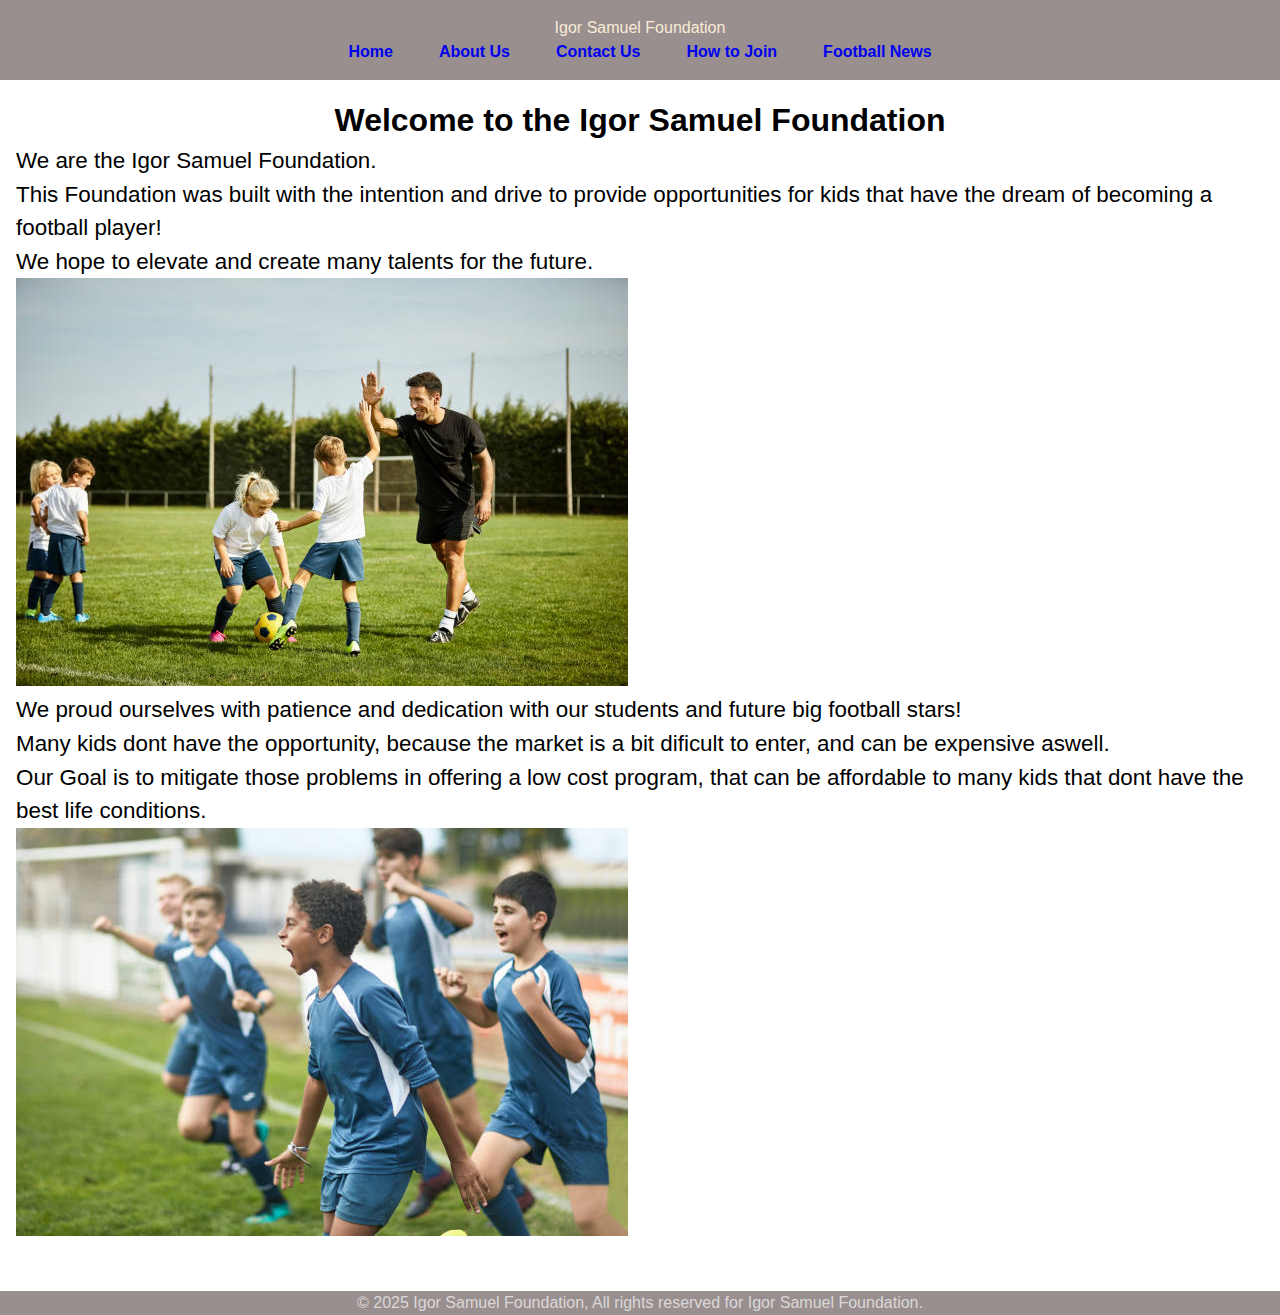
<file: L4Web And App Development-Igor Samuel/index.html>
<!DOCTYPE html>
<html lang="en">
<head>
    <meta charset="UTF-8">
    <meta name="viewport" content="width=device-width, initial-scale=1.0">
    <link rel="stylesheet" href="costum.css">
    <title>Igor Samuel Foundation</title>
</head>
<body>
    <header>
    <nav class="navbar">
        <div class="logo">Igor Samuel Foundation</div>
        <nav>
            <ul class="nav-links">
                <li><a href="index.html">Home</a></li>
                <li><a href="about us.html">About Us</a></li>
                <li><a href="contact us.html">Contact Us</a></li>
                <li><a href="how to join.html">How to Join</a></li>
                <li><a href="football news.html">Football News</a></li>
            </ul>
            <div class="Ball" onclick="toggleMenu()">
                ☰
            </div>
        </nav>
    </header>
    <main class="content">
        <section class="welcome">
            <h1>Welcome to the Igor Samuel Foundation</h1>
            </section>
            <section class="info">
            <p>We are the Igor Samuel Foundation.</p>
            <p>This Foundation was built with the intention and drive to provide opportunities for kids that have the dream of becoming a football player!</p>
            <p>We hope to elevate and create many talents for the future.</p>
            <img src="istockphoto-1180620748-612x612.jpg" alt="">
            <p>We proud ourselves with patience and dedication with our students and future big football stars!</p>
            <p>Many kids dont have the opportunity, because the market is a bit dificult to enter, and can be expensive aswell.</p>
            <p>Our Goal is to mitigate those problems in offering a low cost program, that can be affordable to many kids that dont have the best life conditions.</p>
            <img src="istockphoto-1181056710-612x612.jpg" alt="">
        </section>
    </main>
    <footer>
        <p>&COPY; 2025 Igor Samuel Foundation, All rights reserved for Igor Samuel Foundation.</p>
    </footer>
    <script src="football news.js"></script>
</body>
</html>
</file>
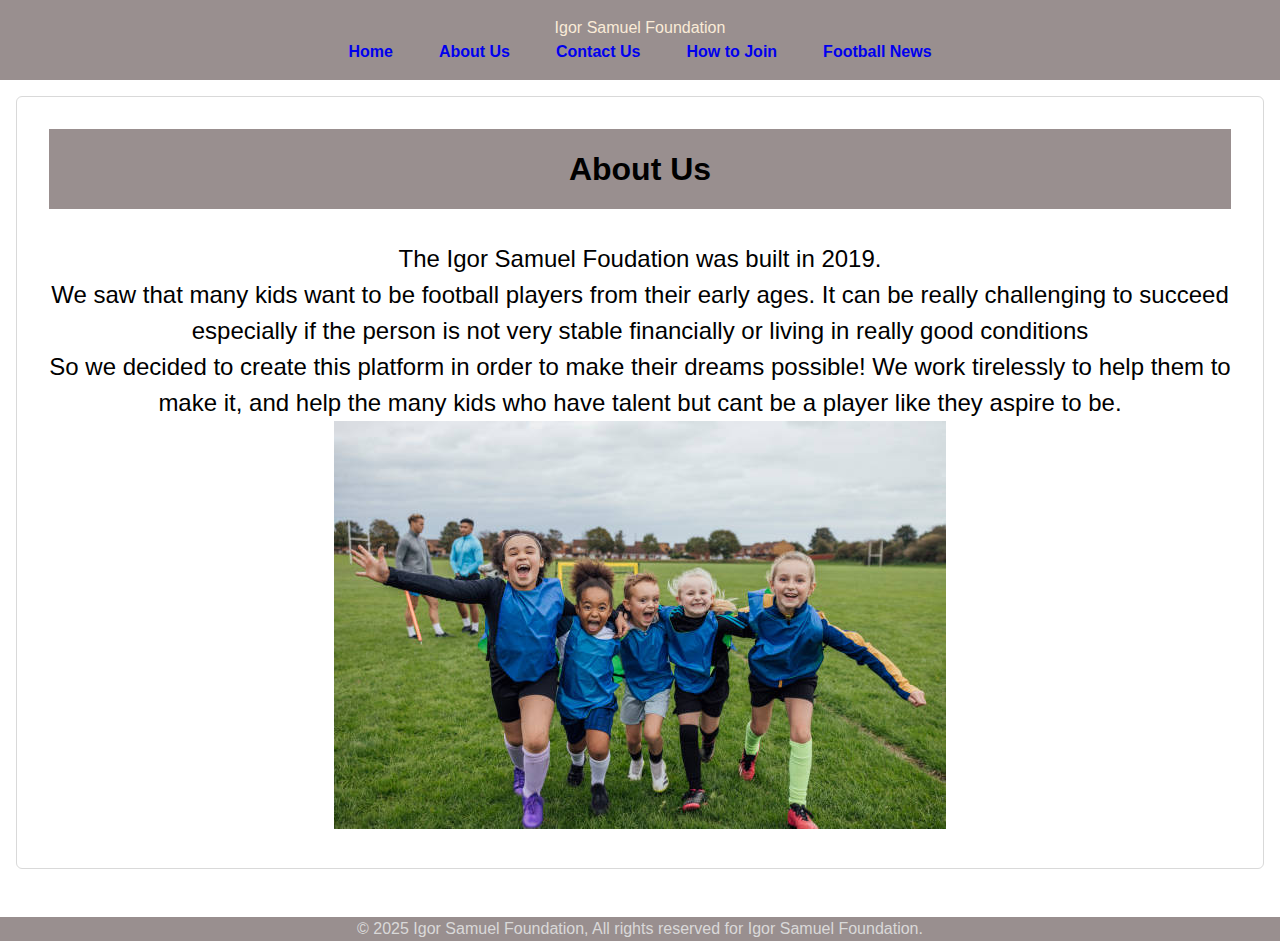
<file: L4Web And App Development-Igor Samuel/about us.html>
<!DOCTYPE html>
<html lang="en">
<head>
    <meta charset="UTF-8">
    <meta name="viewport" content="width=device-width, initial-scale=1.0">
    <link rel="stylesheet" href="costum.css">
    <title>Document</title>
</head>
<body>
    <header>
        <nav>
            <nav class="navbar">
                <div class="logo">Igor Samuel Foundation</div>
                <nav>
            <ul class="nav-links">
                <li><a href="index.html">Home</a></li>
                <li><a href="about us.html">About Us</a></li>
                <li><a href="contact us.html">Contact Us</a></li>
                <li><a href="how to join.html">How to Join</a></li>
                <li><a href="football news.html">Football News</a></li>
            </ul>
            <div class="Ball" onclick="toggleMenu()">
                ☰
            </div>
        </nav>
    </header>
    
    <main class="content">
        <section class="about us">
            <h1>About Us</h1>
            <p>The Igor Samuel Foudation was built in 2019.</p>
            <p>We saw that many kids want to be football players from their early ages. It can be really challenging to succeed especially if the person is not very stable financially or living in really good conditions</p>
            <p>So we decided to create this platform in order to make their dreams possible! We work tirelessly to help them to make it, and help the many kids who have talent but cant be a player like they aspire to be.</p>
            <img src="istockphoto-1804172930-612x612.jpg" alt="">
        </section>
    </main>
    <footer>
        <p>&COPY; 2025 Igor Samuel Foundation, All rights reserved for Igor Samuel Foundation.</p>
    </footer>
    <script src="football news.js"></script>
</body>
</html>
</file>
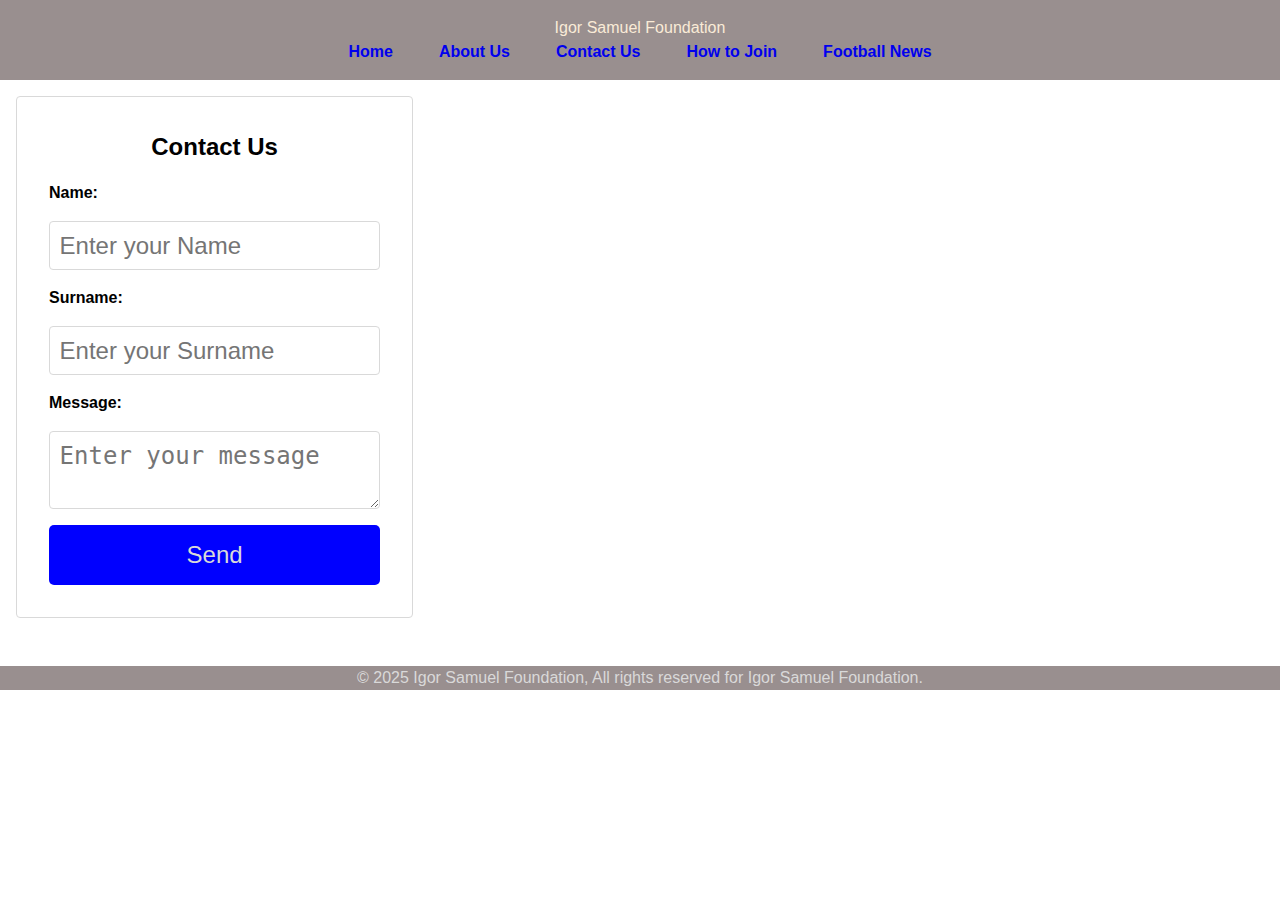
<file: L4Web And App Development-Igor Samuel/contact us.html>
<!DOCTYPE html>
<html lang="en">
<head>
    <meta charset="UTF-8">
    <meta name="viewport" content="width=device-width, initial-scale=1.0">
    <link rel="stylesheet" href="costum.css">
    <title>Contact</title>
</head>
<body>
    <header>
        <nav class="navbar">
            <div class="logo">Igor Samuel Foundation</div>
            <nav>
        <nav>
            <ul class="nav-links">
                <li><a href="index.html">Home</a></li>
                <li><a href="about us.html">About Us</a></li>
                <li><a href="contact us.html">Contact Us</a></li>
                <li><a href="how to join.html">How to Join</a></li>
                <li><a href="football news.html">Football News</a></li>
            </ul>
            <div class="Ball" onclick="toggleMenu()">
                ☰
            </div>
        </nav>
    </header>

    <main class="content">
        <section class="contact">
            <h1>Contact Us</h1>
            <form>
                <label for="name">Name:</label>
                <input type="text" name="name" id="name" placeholder="Enter your Name">

                <label for="surname">Surname:</label>
                <input type="text" name="surname" id="surname" placeholder="Enter your Surname">

                <label for="message">Message:</label>
                <textarea name="message" id="message" placeholder="Enter your message"></textarea>
                
                <button type="submit">Send</button>
            </form>
        </section>
    </main>
    <footer>
        <p>&COPY; 2025 Igor Samuel Foundation, All rights reserved for Igor Samuel Foundation.</p>
    </footer>
    <script src="football news.js"></script>
</body>
</html>
</file>
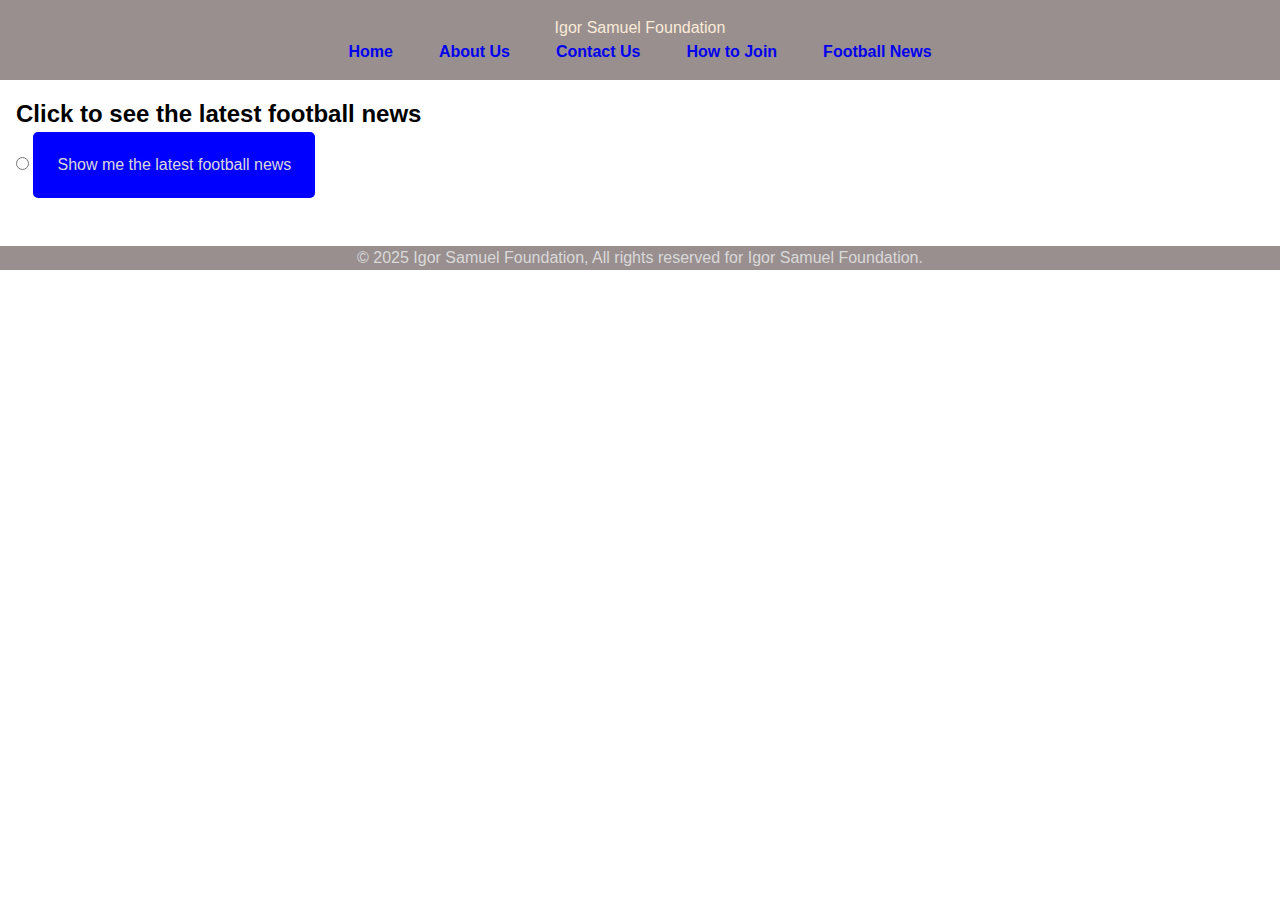
<file: L4Web And App Development-Igor Samuel/football news.html>
<!DOCTYPE html>
<html lang="en">
<head>
    <meta charset="UTF-8">
    <meta name="viewport" content="width=device-width, initial-scale=1.0">
    <link rel="stylesheet" href="costum.css">
    <title>Football</title>
</head>
<body>
    <header>
        <nav class="navbar">
            <div class="logo">Igor Samuel Foundation</div>
            <nav>
                <ul class="nav-links">
                    <li><a href="index.html">Home</a></li>
                    <li><a href="about us.html">About Us</a></li>
                    <li><a href="contact us.html">Contact Us</a></li>
                    <li><a href="how to join.html">How to Join</a></li>
                    <li><a href="football news.html">Football News</a></li>
                </ul>
                <div class="Ball" onclick="toggleMenu()">
                    ☰
                </div>
            </nav>
    </header>

    <main class="content">
        <section class="football-news">
            <h2>Click to see the latest football news</h2>
            <form id="live-news">
                <label>
                    <input type="radio" name="football" value="worldwide">
                </label>
                <button type="submit">Show me the latest football news</button>
            </form>
        </section>

        <section id="football-content" class="football-grid">

        </section>
    </main>

    <footer>
        <p>&COPY; 2025 Igor Samuel Foundation, All rights reserved for Igor Samuel Foundation.</p>
    </footer>

    <script src="football news.js"></script>
</body>
</html>
</file>
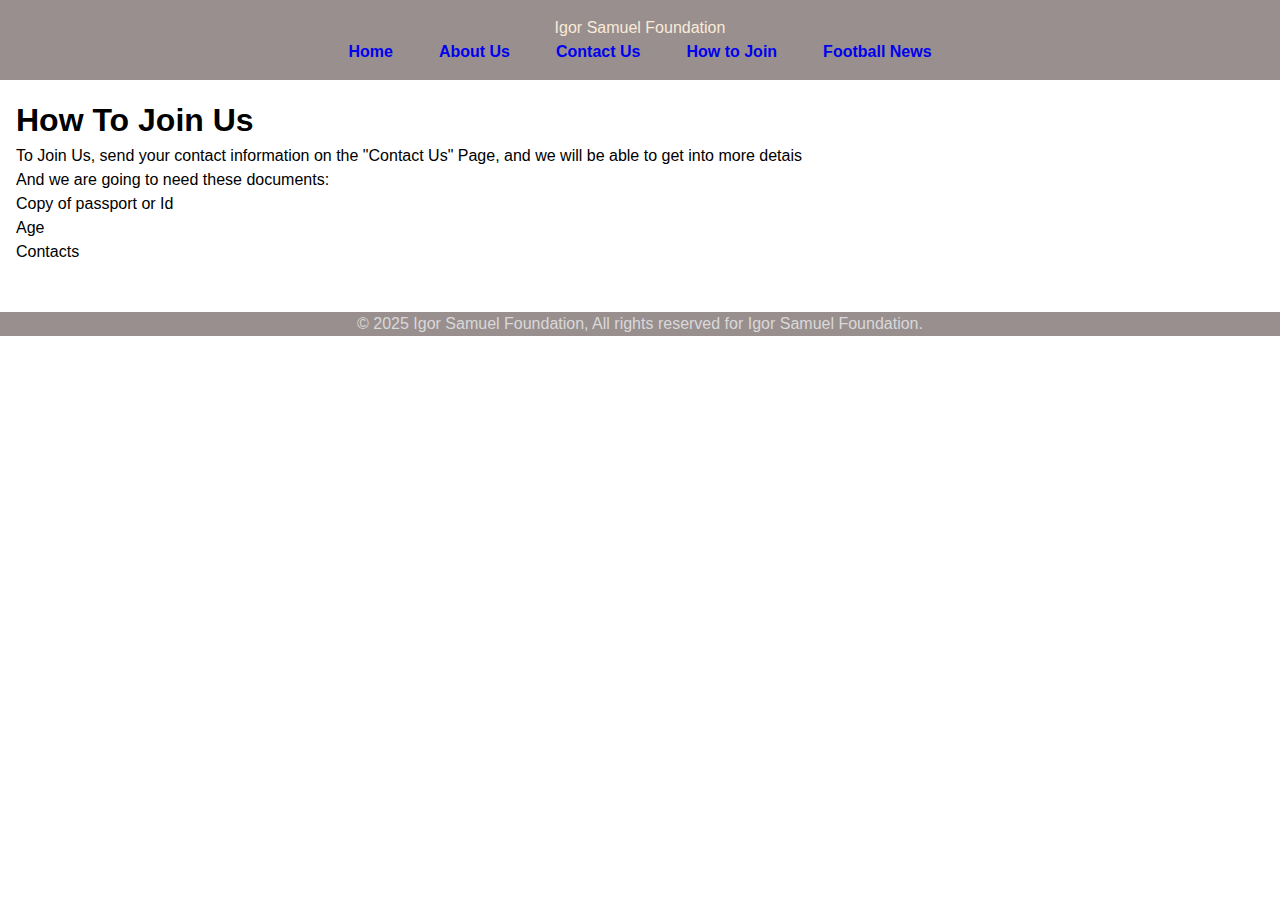
<file: L4Web And App Development-Igor Samuel/how to join.html>
<!DOCTYPE html>
<html lang="en">
<head>
    <meta charset="UTF-8">
    <meta name="viewport" content="width=device-width, initial-scale=1.0">
    <link rel="stylesheet" href="costum.css">
    <title>How to Join Us</title>
</head>
<body>
    <header>
        <nav class="navbar">
            <div class="logo">Igor Samuel Foundation</div>
            <nav>
                <ul class="nav-links">
                    <li><a href="index.html">Home</a></li>
                    <li><a href="about us.html">About Us</a></li>
                    <li><a href="contact us.html">Contact Us</a></li>
                    <li><a href="how to join.html">How to Join</a></li>
                    <li><a href="football news.html">Football News</a></li>
                </ul>
                <div class="Ball" onclick="toggleMenu()">
                    ☰
                </div>
            </nav>
        </header>
        <main class="content">
            <section class="how to join us">
                <h1>How To Join Us</h1>
                <p>To Join Us, send your contact information on the "Contact Us" Page, and we will be able to get into more detais</p>
                <p>And we are going to need these documents:</p>
                <p>Copy of passport or Id</p>
                <p>Age</p>
                <p>Contacts</p>
            </section>
        </main>
        <footer>
            <p>&COPY; 2025 Igor Samuel Foundation, All rights reserved for Igor Samuel Foundation.</p>
        </footer>
        <script src="football news.js"></script>
</body>
</html>
</file>
<file: L4Web And App Development-Igor Samuel/costum.css>
*{
    margin: 0%;
    padding: 0;
    box-sizing: border-box;
}
body{
    font-family: Arial, sans-serif;
    line-height: 1.5;
    color: black;
}
header{
    text-align: center;
    padding: 1rem;
    color: antiquewhite;
    background-color: rgb(153, 143, 143);
}
.nav-links {
    display: flex;
    justify-content: center;
    gap: 1rem;
    list-style: none;
}
.nav-links a {
    text-decoration: solid;
    font-weight: bold;
    display: flex;
}
.content{
    display: grid;
    padding: 1rem;
    max-width: fit-content;
    margin: 0;
    justify-content: left;
}
.welcome{
    text-align: center;
    justify-content: center;
    display: flex;
}
.welcome h1{
    font-size: 2rem;
    color: black;
    justify-content: center;
}
.info p{
    font-size: 1.4rem;
    color: black;
    justify-content: left;
}
.about{
    text-align: center;
    background-color: white;
    padding: 2rem;
    border: 1px solid #d9d9d9;
    border-radius: 6px;
}
.about h1 {
    font-size: 2rem;
    margin-bottom: 2rem;
    padding: 1rem;
    background-color: rgb(153, 143, 143);
}
.about p {
    font-size: 1.5rem;
    color: black;
}
.contact{
    padding: 2rem;
    border: 1px solid #d9d9d9;
    max-width: 500px;
    margin: 0 auto;
    border-radius: 4px;
    background-color: white;
}
.contact h1{
    text-align: center;
    font-size: 1.5rem;
    margin-bottom: 1rem;
}
.contact form{
    display: grid;
    gap: 1rem;
}
.contact label{
    font-weight: bold;
}
.contact input, .contact textarea{
    width: 100;
    padding: 0.6rem;
    border: 1px solid #d9d9d9;
    border-radius: 4px;
    font-size: 1.5rem;
}
.contact button{
    background-color: blue;
    color: #d9d9d9;
    padding: 1rem;
    border: none;
    border-radius: 5px;
    cursor: pointer;
    font-size: 1.5rem;
}
.contact button:hover{
    background-color: #d9d9d9;
}
footer{
    background-color: rgb(153, 143, 143);
    color: #d9d9d9;
    text-align: center;
    padding: 1.5;
    margin-top: 2rem;
}
.football-news button{
    background-color: blue;
    color: #d9d9d9;
    border: none;
    padding: 1.5rem;
    border-radius: 5px;
    cursor: pointer;
    font-size: 1rem;
}
.football-news button:hover {
    background-color: black;
}
.nav-links {
    display: flex;
    list-style: none;
}

.nav-links ul {
    display: flex;
    padding: 0;
    margin: 0;
}

.nav-links li {
    margin: 0 15px;
}

.Ball {
    display: none; /* Hide toggle button by default */
    cursor: pointer;
}

@media (max-width: 768px) {
    .nav-links {
        display: none; /* Hide links on small screens */
        flex-direction: column;
        position: absolute;
        background-color: white;
        top: 50px; /* Adjust based on your header height */
        left: 0;
        width: 100%;
        z-index: 1000;
    }

    .nav-links.active {
        display: flex; /* Show links when active */
    }

    .Ball {
        display: block; /* Show toggle button on small screens */
    }
}
</file>
